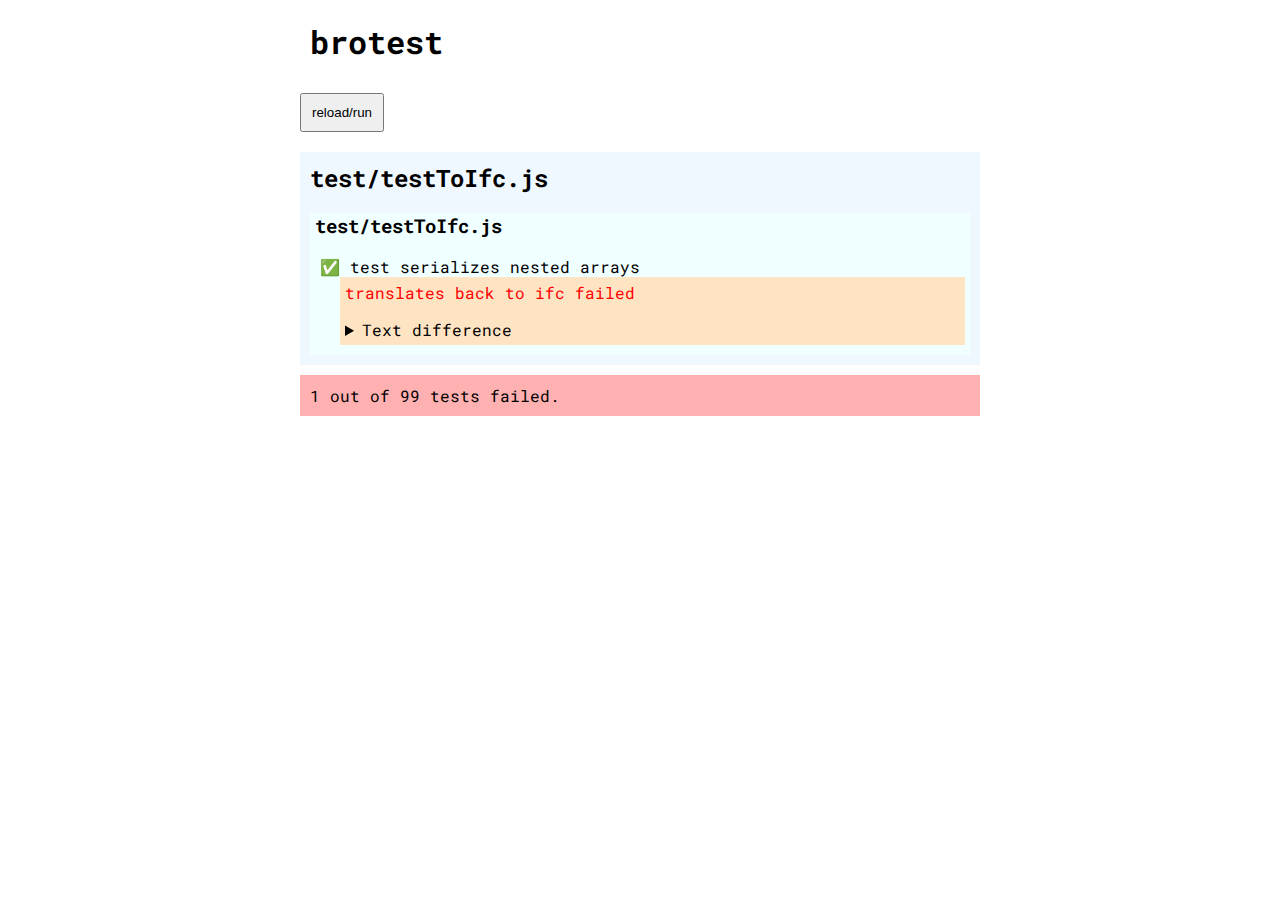
<file: elements.html>
<!doctype html>
<html>
  <head>
    <meta charset="utf-8" />
    <title>Tests</title>
    <link href="style.css" rel="stylesheet" type="text/css" />
  </head>
  <body>
    <div class="container" id="container">
      <h1>brotest</h1>
      <button id="reload">reload/run</button>
      <div class="file" id="file">
        <h2>test/testToIfc.js</h2>
        <div class="block" id="block">
          <h3>test/testToIfc.js</h3>
          <div class="test" id="test">
            ✅ test serializes nested arrays
            <div class="message" id="message">
              <div class="danger">translates back to ifc failed</div>
              <details class="diff" id="diff">
                <summary>Text difference</summary>
                <pre><code>
                   <div id="line">some text</div>
                   <div class="removed" id="line">some text</div>
                   <div class="added" id="line">some text</div>
                </code></pre>
              </details>
            </div>
          </div>
        </div>
      </div>
      <div class="failiure" id="footer">1 out of 99 tests failed.</div>
    </div>
  </body>
</html>
</file>
<file: style.css>
@import url('https://fonts.googleapis.com/css2?family=Roboto+Mono:wght@400;500&display=swap');

html, body {
    max-width: 700px;
    margin: auto;
    font-family: 'Roboto Mono';
}

.container > * {
    margin: 10px;
    padding: 10px;
}

.file {
    background: aliceblue;
}

.block {
    background: azure;
    padding: 0 0px 5px 5px
}

.file > h2 {
    margin: 0 0 10px 0;
}

.failiure {
    background: #ffb1b1;
}

.success {
    background: #9fd89f
}

.message {
    pre-wrap;
    background: bisque;
    margin-left: 20px;
    padding: 5px;
}

details {
  margin-top: 1rem;
}

pre {
  marign-top: 0;
  padding-top: 0;
  overflow-x: scroll;
}

.danger {
    color: red;
}

.added {
 color: green;
}

.removed {
 color: red;
}

.test {
    margin: 5px;
}

@media (prefers-color-scheme: dark) {
    html {
        background: #242424;
        color: #cfcfcf;
    }

    .file {
        background: #323232
    }

    .block {
        background: #403848
    }

    .success {
        background: #234723;
    }

    .failiure {
        background: #591340
    }

    .message {
        background: #484848;
    }

    button {
        background: #454545;
        color: #c3c3c3
    }

}
</file>
